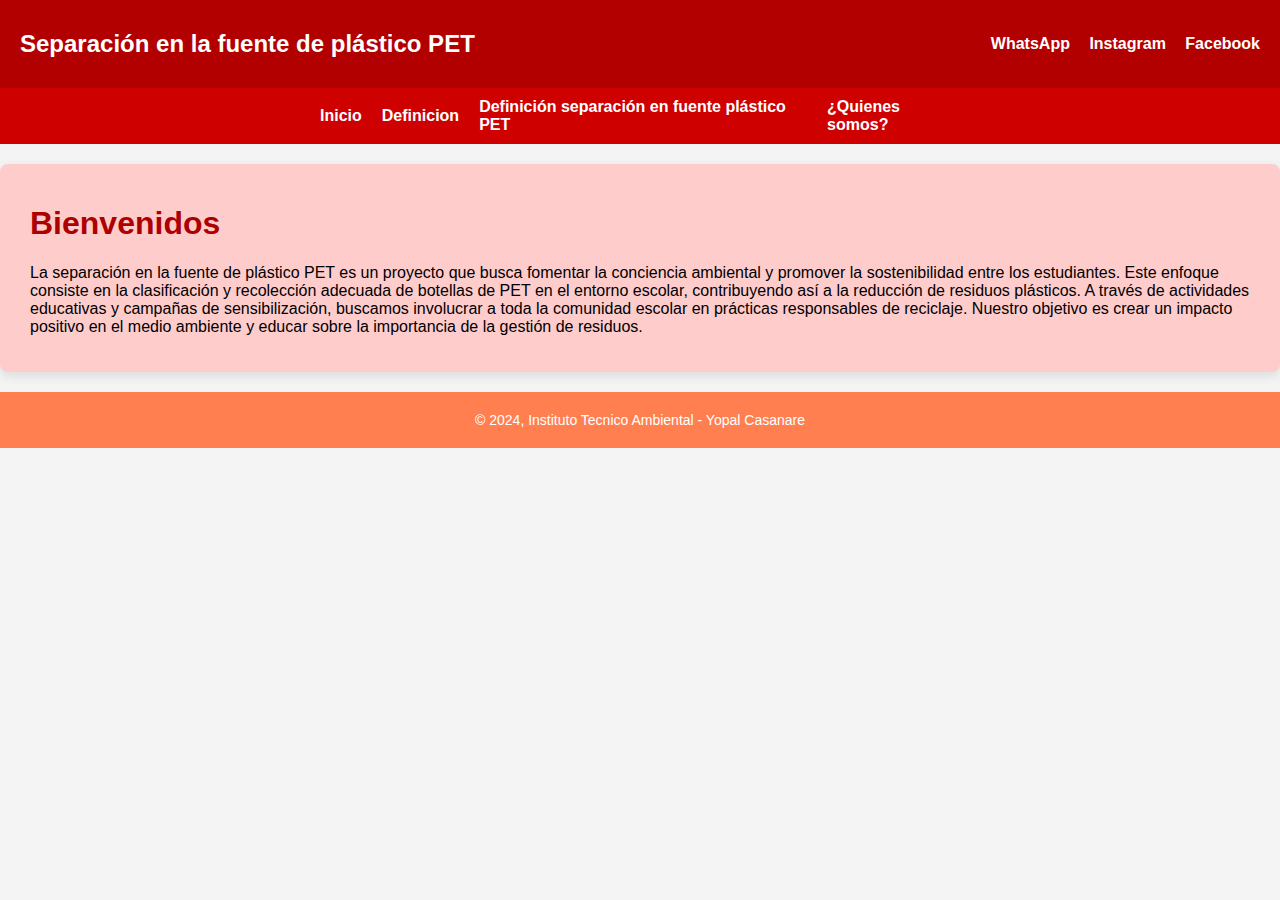
<file: index.html>
<!DOCTYPE html>
<html lang="es">
<head>
    <meta charset="UTF-8">
    <meta name="viewport" content="width=device-width, initial-scale=1.0">
    <title>Inicio - Separación en la fuente de plástico PET</title>
    <link rel="stylesheet" href="estilo.css">
</head>
<body>

    <header>
        <div class="header-content">
            <h2>Separación en la fuente de plástico PET</h2>
            <div class="contact-icons">
                <a href="https://wa.me/" target="_blank">WhatsApp</a>
                <a href="https://www.instagram.com/" target="_blank">Instagram</a>
                <a href="https://www.facebook.com/" target="_blank">Facebook</a>
            </div>
        </div>
    </header>

    <nav class="secondary-nav">
        <ul>
            <li><a href="index.html">Inicio</a></li>
            <li><a href="definicion.html">Definicion</a></li>
            <li><a href="Definición separación en fuente plástico PET.html">Definición separación en fuente plástico PET</a></li>
            <li><a href="quienesomos.html">¿Quienes somos?</a></li>
        </ul>
    </nav>

    <section class="content">
        <h1>Bienvenidos</h1>
        <p>La separación en la fuente de plástico PET es un proyecto que busca fomentar la conciencia ambiental y promover la sostenibilidad entre los estudiantes. Este enfoque consiste en la clasificación y recolección adecuada de botellas de PET en el entorno escolar, contribuyendo así a la reducción de residuos plásticos. A través de actividades educativas y campañas de sensibilización, buscamos involucrar a toda la comunidad escolar en prácticas responsables de reciclaje. Nuestro objetivo es crear un impacto positivo en el medio ambiente y educar sobre la importancia de la gestión de residuos.
</p>
    </section>
    <footer>
        <p>&copy; 2024, Instituto Tecnico Ambiental - Yopal Casanare</p>
    </footer>
</body>
</html>
</file>
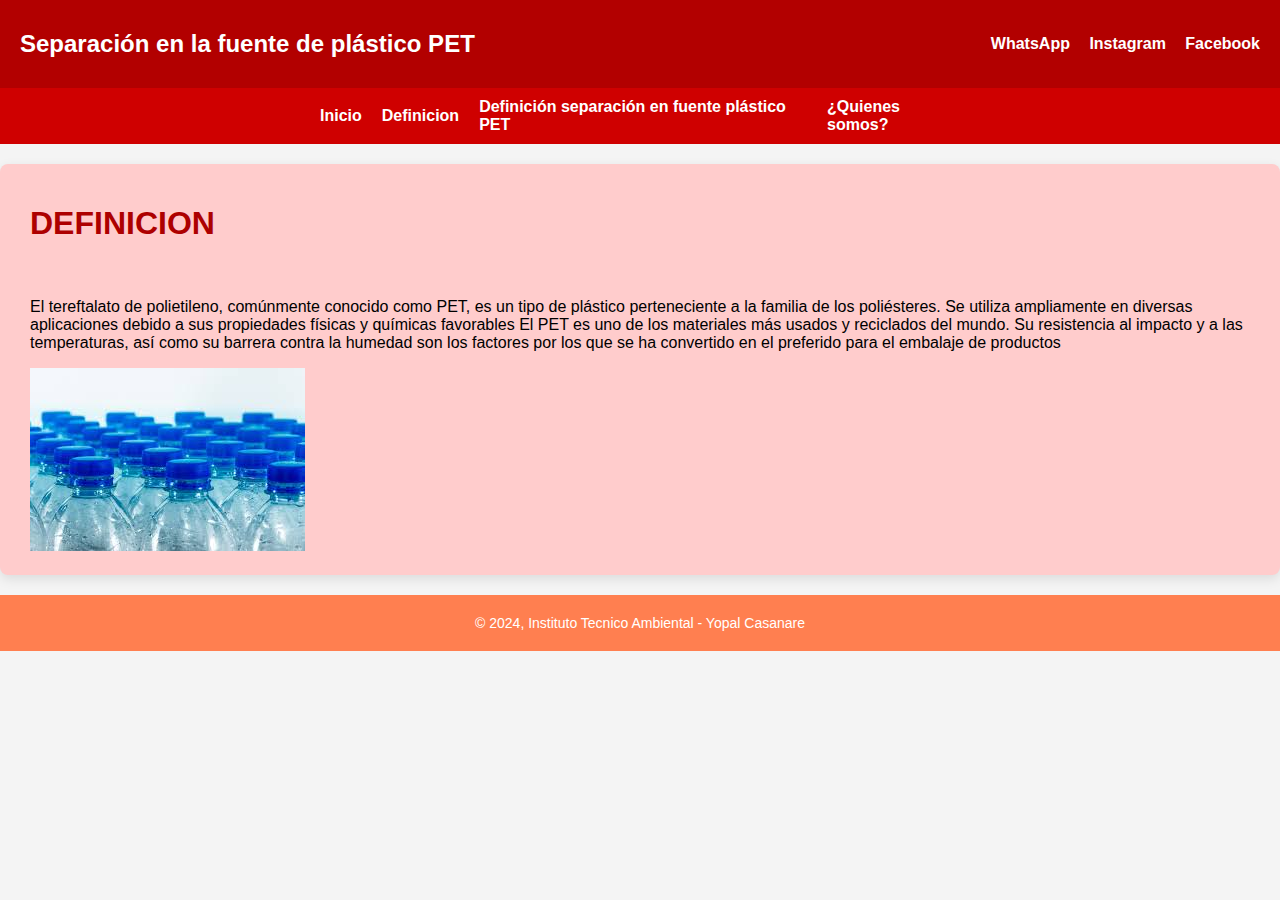
<file: definicion.html>
<!DOCTYPE html>
<html lang="es">
<head>
    <meta charset="UTF-8">
    <meta name="viewport" content="width=device-width, initial-scale=1.0">
    <title>¿QUE ES EL PET? - Separación en la fuente de plástico PET</title>
    <link rel="stylesheet" href="estilo2.css">
</head>
<body>

    <header>
        <div class="header-content">
            <h2>Separación en la fuente de plástico PET</h2>
            <div class="contact-icons">
                <a href="https://wa.me/" target="_blank">WhatsApp</a>
                <a href="https://www.instagram.com/" target="_blank">Instagram</a>
                <a href="https://www.facebook.com/" target="_blank">Facebook</a>
            </div>
        </div>
    </header>

    <nav class="secondary-nav">
        <ul>
            <li><a href="index.html">Inicio</a></li>
            <li><a href="definicion.html">Definicion</a></li>
            <li><a href="Definición separación en fuente plástico PET.html">Definición separación en fuente plástico PET</a></li>
            <li><a href="quienesomos.html">¿Quienes somos?</a></li>
        </ul>
    </nav>

    <section class="content">
        <h1>DEFINICION</h1>
        <br>
        <p>El tereftalato de polietileno, comúnmente conocido como PET, es un tipo de plástico perteneciente a la familia de los poliésteres. Se utiliza ampliamente en diversas aplicaciones debido a sus propiedades físicas y químicas favorables

El PET es uno de los materiales más usados y reciclados del mundo. Su resistencia al impacto y a las temperaturas, así como su barrera contra la humedad son los factores por los que se ha convertido en el preferido para el embalaje de productos</p>
    <img src="botella1.jpeg" alt="imagen donde va una botella">
    </section>
    <footer>
        <p>&copy; 2024, Instituto Tecnico Ambiental - Yopal Casanare</p>
    </footer>
</body>
</html>
</file>
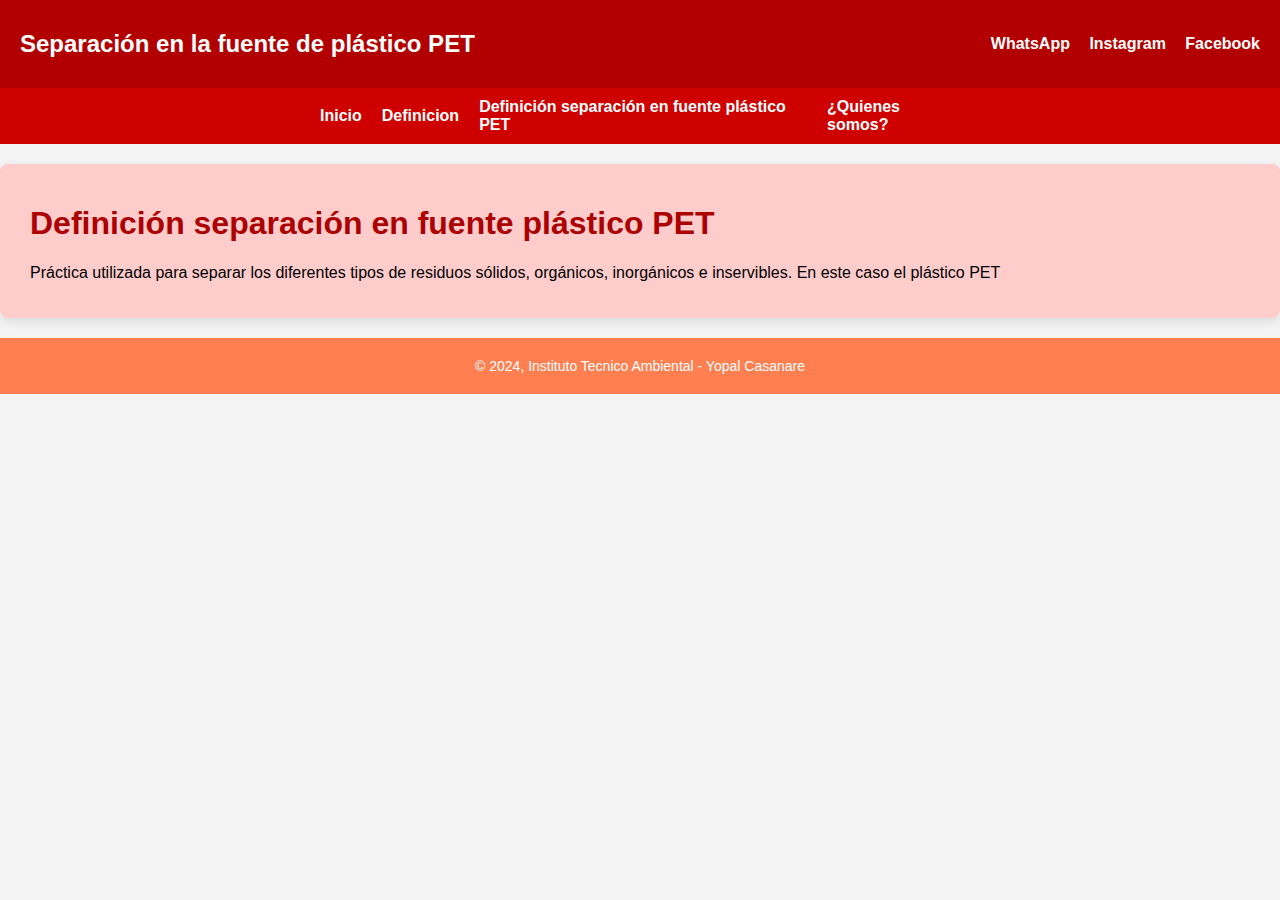
<file: Definición separación en fuente plástico PET.html>
<!DOCTYPE html>
<html lang="es">
<head>
    <meta charset="UTF-8">
    <meta name="viewport" content="width=device-width, initial-scale=1.0">
    <title>Servicios - Separación en la fuente de plástico PET</title>
    <link rel="stylesheet" href="estilo.css">
</head>
<body>

    <header>
        <div class="header-content">
            <h2>Separación en la fuente de plástico PET</h2>
            <div class="contact-icons">
                <a href="https://wa.me/" target="_blank">WhatsApp</a>
                <a href="https://www.instagram.com/" target="_blank">Instagram</a>
                <a href="https://www.facebook.com/" target="_blank">Facebook</a>
            </div>
        </div>
    </header>
    

    <nav class="secondary-nav">
        <ul>
            <li><a href="index.html">Inicio</a></li>
            <li><a href="definicion.html">Definicion</a></li>
            <li><a href="Definición separación en fuente plástico PET">Definición separación en fuente plástico PET</a></li>
            <li><a href="quienesomos.html">¿Quienes somos?</a></li>
        </ul>
    </nav>


    <section class="content">
        <h1>Definición separación en fuente plástico PET</h1>
        <p>Práctica utilizada para separar los diferentes tipos de residuos sólidos, orgánicos, inorgánicos e inservibles.
En este caso el plástico PET</p>
    </section>
    <footer>
        <p>&copy; 2024, Instituto Tecnico Ambiental - Yopal Casanare</p>
    </footer>
</body>
</html>
</file>
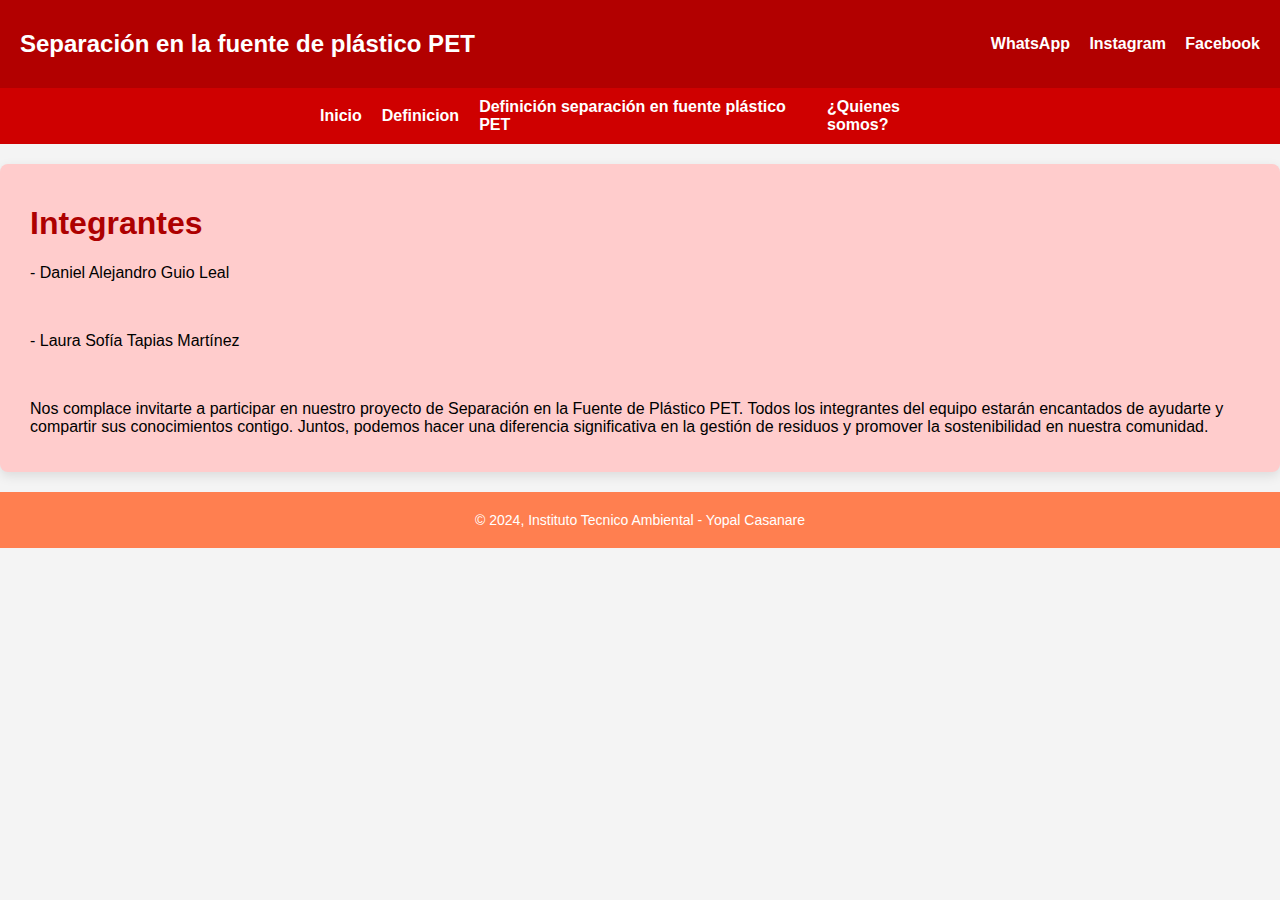
<file: quienesomos.html>
<!DOCTYPE html>
<html lang="es">
<head>
    <meta charset="UTF-8">
    <meta name="viewport" content="width=device-width, initial-scale=1.0">
    <title>¿Quienes somos? - Separación en la fuente de plástico PET</title>
    <link rel="stylesheet" href="estilo.css">
</head>
<body>

    <header>
        <div class="header-content">
            <h2>Separación en la fuente de plástico PET</h2>
            <div class="contact-icons">
                <a href="https://wa.me/" target="_blank">WhatsApp</a>
                <a href="https://www.instagram.com/" target="_blank">Instagram</a>
                <a href="https://www.facebook.com/" target="_blank">Facebook</a>
            </div>
        </div>
    </header>
    

    <nav class="secondary-nav">
        <ul>
            <li><a href="index.html">Inicio</a></li>
            <li><a href="definicion.html">Definicion</a></li>
            <li><a href="Definición separación en fuente plástico PET.html">Definición separación en fuente plástico PET</a></li>
            <li><a href="quienesomos.html">¿Quienes somos?</a></li>
        </ul>
    </nav>


    <section class="content">
        <h1>Integrantes</h1>
        <p> - Daniel Alejandro Guio Leal</p> 
        <br>
        <p> - Laura Sofía Tapias Martínez</p> 
        <br>
        <p>Nos complace invitarte a participar en nuestro proyecto de Separación en la Fuente de Plástico PET. Todos los integrantes del equipo estarán encantados de ayudarte y compartir sus conocimientos contigo. Juntos, podemos hacer una diferencia significativa en la gestión de residuos y promover la sostenibilidad en nuestra comunidad.</p>
    </section>
    <footer>
        <p>&copy; 2024, Instituto Tecnico Ambiental - Yopal Casanare</p>
    </footer>
</body>
</html>
</file>
<file: estilo.css>
body {
    font-family: Arial, sans-serif;
    margin: 0;
    padding: 0;
    background-color: #ff8e8e;
}

header {
    background-color: #b20000;
    color: white;
    padding: 10px 20px;
}

.header-content {
    display: flex;
    justify-content: space-between;
    align-items: center;
}

.contact-icons a {
    margin-left: 15px;
    color: #ffffff;
    text-decoration: none;
    font-weight: bold;
}

.contact-icons a:hover {
    color: #ff7f50;
}

nav.secondary-nav {
    background-color: #cf0000;
    padding: 10px 20px;
}

nav.secondary-nav ul {
    list-style: none;
    padding: 0;
    margin: 0 300px;
    display: flex;
    gap: 20px;
    display: flex;
    justify-content: space-between;
    align-items: center;
}

nav.secondary-nav ul li {
    display: inline;
	
}

nav.secondary-nav ul li a {
    color: #ffffff;
    text-decoration: none;
    font-weight: bold;
    
}

nav.secondary-nav ul li a:hover {
    text-decoration: underline;
}

.content {
    max-width: 1600px;
    margin: 20px auto;
    padding: 20px 30px;
    background-color: #ffcccc;
    border-radius: 8px;
    box-shadow: 0 4px 12px rgba(0, 0, 0, 0.1);
}

h1 {
    color: #ad0000;
}

/* Estilos generales */
body {
    font-family: Arial, sans-serif;
    margin: 0;
    padding: 0;
    background-color: #f4f4f4;
}

/* Contenido principal */
.contenido {
    padding: 20px;
}

/* Estilos para el pie de página */
footer {
    background-color: coral;
    color: white;
    padding: 20px 0;
    text-align: center;
    position: relative;
    bottom: 0;
    width: 100%;
}

.footer-content {
    max-width: 1200px;
    margin: 0 auto;
}

footer p {
    margin: 0;
    font-size: 14px;
}

footer nav ul {
    list-style-type: none;
    padding: 0;
    margin: 10px 0 0;
}

footer nav ul li {
    display: inline;
    margin-right: 20px;
}

footer nav ul li a {
    color: white;
    text-decoration: none;
    font-size: 14px;
}

footer nav ul li a:hover {
    text-decoration: underline;
}
</file>
<file: estilo2.css>
body {
    font-family: Arial, sans-serif;
    margin: 0;
    padding: 0;
    background-color: #ff8e8e;
}

header {
    background-color: #b20000;
    color: white;
    padding: 10px 20px;
}

.header-content {
    display: flex;
    justify-content: space-between;
    align-items: center;
}

.contact-icons a {
    margin-left: 15px;
    color: #ffffff;
    text-decoration: none;
    font-weight: bold;
}

.contact-icons a:hover {
    color: #ff7f50;
}

nav.secondary-nav {
    background-color: #cf0000;
    padding: 10px 20px;
}

nav.secondary-nav ul {
    list-style: none;
    padding: 0;
    margin: 0 300px;
    display: flex;
    gap: 20px;
    display: flex;
    justify-content: space-between;
    align-items: center;
}

nav.secondary-nav ul li {
    display: inline;
	
}

nav.secondary-nav ul li a {
    color: #ffffff;
    text-decoration: none;
    font-weight: bold;
    
}

nav.secondary-nav ul li a:hover {
    text-decoration: underline;
}

.content {
    max-width: 1600px;
    margin: 20px auto;
    padding: 20px 30px;
    background-color: #ffcccc;
    border-radius: 8px;
    box-shadow: 0 4px 12px rgba(0, 0, 0, 0.1);
}



h1 {
    color: #ad0000;
}

/* Estilos generales */
body {
    font-family: Arial, sans-serif;
    margin: 0;
    padding: 0;
    background-color: #f4f4f4;
}

/* Contenido principal */
.contenido {
    padding: 20px;
}

/* Estilos para el pie de página */
footer {
    background-color: coral;
    color: white;
    padding: 20px 0;
    text-align: center;
    position: relative;
    bottom: 0;
    width: 100%;
}

.footer-content {
    max-width: 1200px;
    margin: 0 auto;
}

footer p {
    margin: 0;
    font-size: 14px;
}

footer nav ul {
    list-style-type: none;
    padding: 0;
    margin: 10px 0 0;
}

footer nav ul li {
    display: inline;
    margin-right: 20px;
}

footer nav ul li a {
    color: white;
    text-decoration: none;
    font-size: 14px;
}

footer nav ul li a:hover {
    text-decoration: underline;
}
</file>
